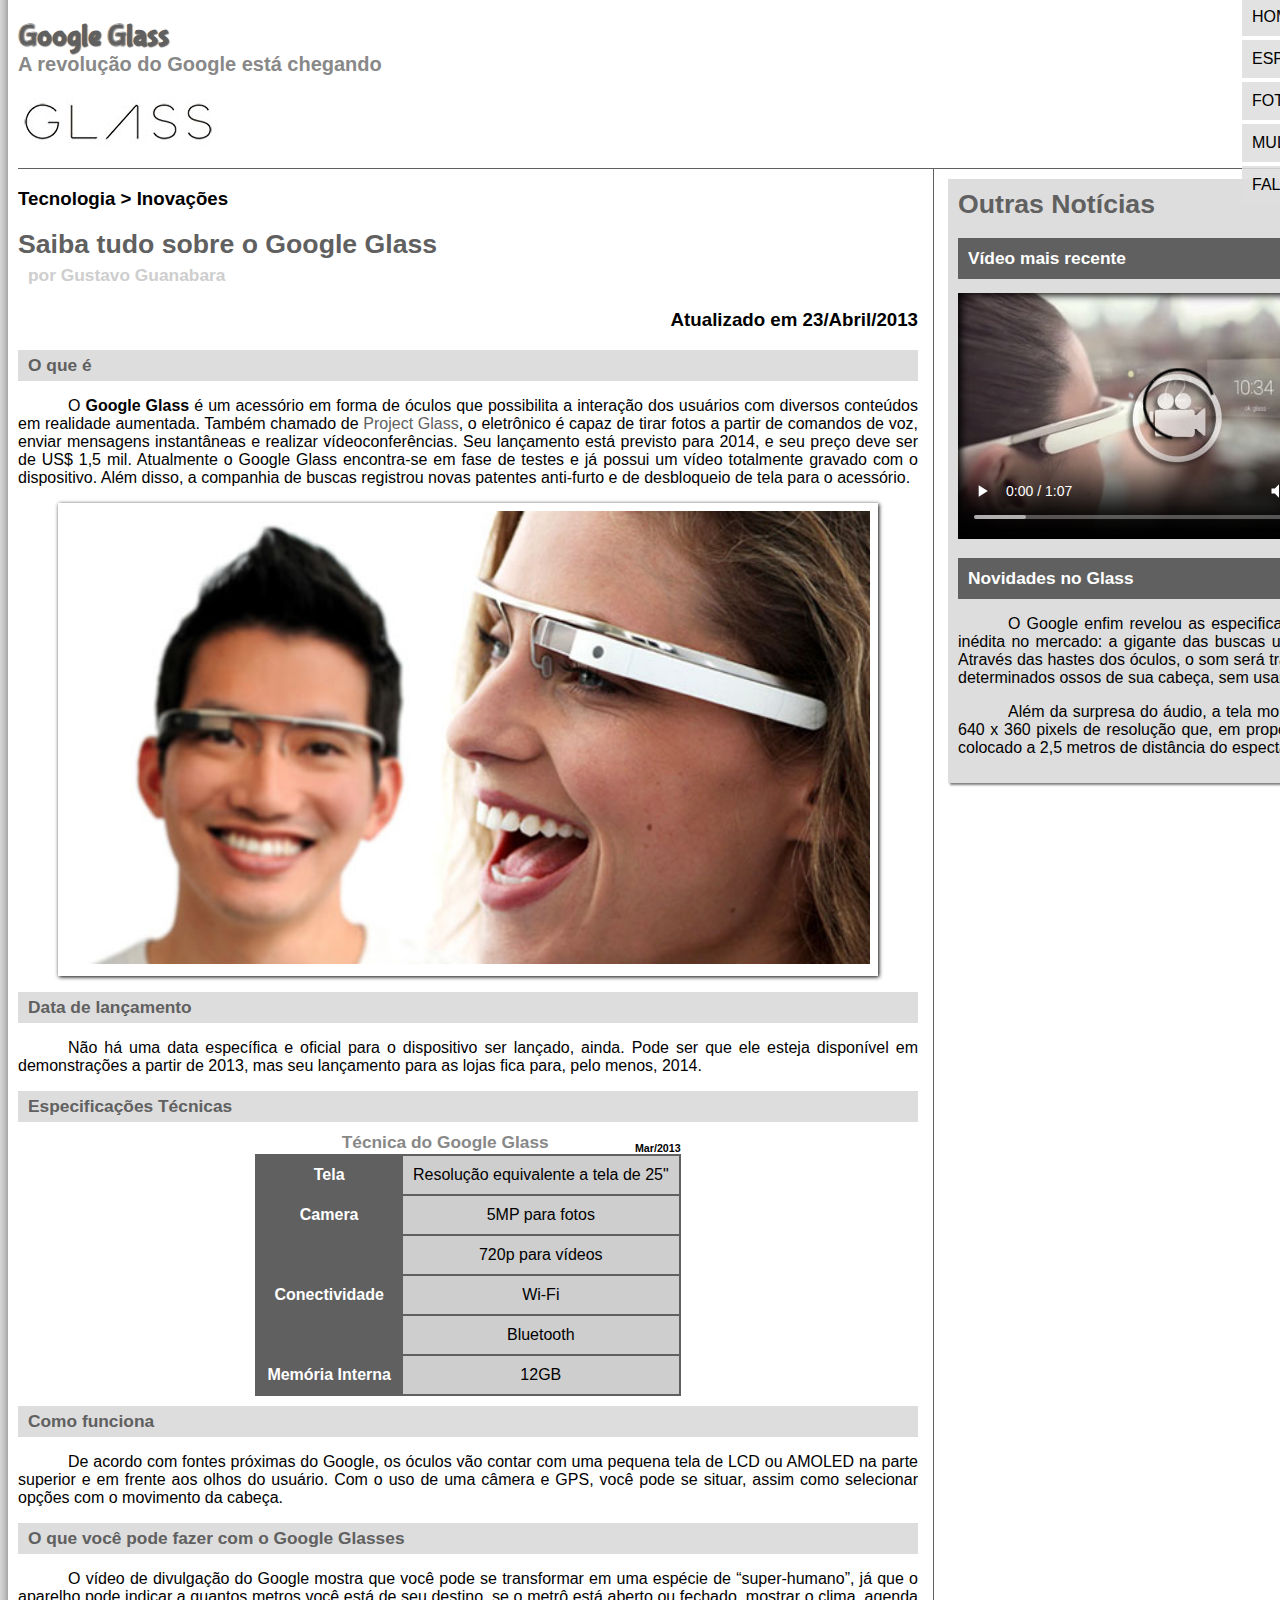
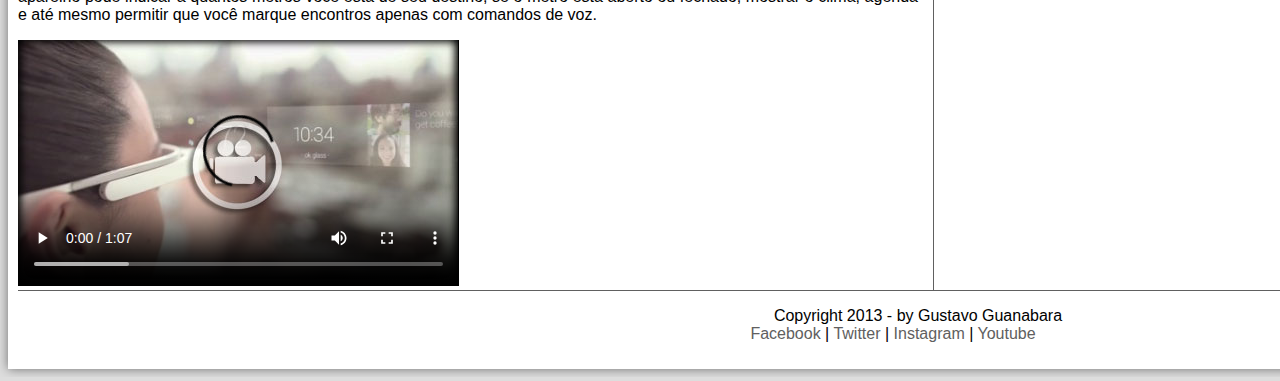
<file: index.html>
<!DOCTYPE html>
<html lang="pt-br">  

<head>
    <meta charset="UTF-8"/>
    <title> Tudo sobre Google Glass</title>
    <link rel="stylesheet" href="_css/estilo.css"/>

</head>
<script language="javascript" src="_javascript/funcoes.js"></script>

<body>
<div id="interface">

    <header id="cabecalho"> 
    <hgroup> 
    <h1> Google Glass </h1>
    <h2> A revolução do Google está chegando </h2>
    </hgroup>

<img id="icone" src="_imagens/glass-oculos-preto-peq.png">

<nav id="menu"> 
    <h1>  Menu Principal </h1>
    <ul type="disc"> 
        <li onmouseover="mudaFoto('_imagens/home.png')" onmouseout="mudaFoto('_imagens/glass-oculos-preto-peq.png')"> <a href="index.html">Home </a></li>
        <li onmouseover="mudaFoto('_imagens/especificacoes.png')" onmouseout="mudaFoto('_imagens/glass-oculos-preto-peq.png')"> <a href="specs.html"> Especificações </a></li>
        <li onmouseover="mudaFoto('_imagens/fotos.png')" onmouseout="mudaFoto('_imagens/glass-oculos-preto-peq.png')"> <a href="fotos.html"> Fotos </a></li>
        <li onmouseover="mudaFoto('_imagens/multimidia.png')" onmouseout="mudaFoto('_imagens/glass-oculos-preto-peq.png')"> <a href="multimidia.html"> Multimídia </a></li>
        <li onmouseover="mudaFoto('_imagens/contato.png')" onmouseout="mudaFoto('_imagens/glass-oculos-preto-peq.png')"> <a href="fale-conosco.html"> Fale conosco </a></li>
    </ul>

</nav>

</header>

<section id="corpo"> 

<article id="noticia-principal">
<header id="cabecalho-artigo">
<hgroup> 
<h3> Tecnologia > Inovações </h3>
<h1> Saiba tudo sobre o Google Glass</h1>
<h2> por Gustavo Guanabara</h2>
<h3 class="direita"> Atualizado em 23/Abril/2013</h3>
</hgroup>
</header>

<h2>O que é </h2>
<p> O <span style="font-weight: 900;">Google Glass</span> é um acessório em forma de óculos que possibilita a interação dos usuários com diversos conteúdos em realidade aumentada. Também chamado de <a href="https://www.google.com/glass/start/" target="_blank"> Project Glass</a>, o eletrônico é capaz de tirar fotos a partir de comandos de voz, enviar mensagens instantâneas e realizar vídeoconferências. Seu lançamento está previsto para 2014, e seu preço deve ser de US$ 1,5 mil. Atualmente o Google Glass encontra-se em fase de testes e já possui um vídeo totalmente gravado com o dispositivo. Além disso, a companhia de buscas registrou novas patentes anti-furto e de desbloqueio de tela para o acessório. </p>

<figure class="foto-legenda"> 
    <img src="_imagens/glass-quadro-homem-mulher.jpg">
    <figcaption>
        <h3> Google Glass</h3>
        <p>Uma nova maneira de ver o mundo</p>
    </figcaption>
</figure>

<h2> Data de lançamento </h2>
<p> Não há uma data específica e oficial para o dispositivo ser lançado, ainda. Pode ser que ele esteja disponível em demonstrações a partir de 2013, mas seu lançamento para as lojas fica para, pelo menos, 2014.</p>

<h2>Especificações Técnicas</h2>

<table id="tabelaspec"> 

<caption> Técnica do Google Glass <span>Mar/2013</span> </caption>

<tr><td class="ce"> Tela</td><td class="cd">Resolução equivalente a tela de 25"</td></tr>
<tr><td rowspan="2" class="ce">Camera</td><td class="cd">5MP para fotos</td></tr>
<tr><td class="cd">720p para vídeos</td></tr>
<tr><td rowspan="2" class="ce">Conectividade</td><td class="cd">Wi-Fi</td></tr>
<tr><td class="cd">Bluetooth</td></tr>
<tr><td class="ce">Memória Interna</td><td class="cd">12GB</td></tr>

</table>

<h2>Como funciona </h2>
<p> De acordo com fontes próximas do Google, os óculos vão contar com uma pequena tela de LCD ou AMOLED na parte superior e em frente aos olhos do usuário. Com o uso de uma câmera e GPS, você pode se situar, assim como selecionar opções com o movimento da cabeça.</p>

<h2>O que você pode fazer com o Google Glasses</h2>
<p>O vídeo de divulgação do Google mostra que você pode se transformar em uma espécie de “super-<wbr/>humano”, já que o aparelho pode indicar a quantos metros você está de seu destino, se o metrô está aberto ou fechado, mostrar o clima, agenda e até mesmo permitir que você marque encontros apenas com comandos de voz.</p>

<div id="tv-radio">
    <video id="filme" controls="controls" poster="_imagens/video-mini03.jpg">
        <source src="_media/getting-started.mp4" type="video/mp4"/>
    </video>
</div>

</article>
</section>

<aside id="lateral"> 
<h1>Outras Notícias </h1>
<h2>Vídeo mais recente </h2>

<div id="tv-radio">
    <video id="filme" controls="controls" poster="_imagens/video-mini03.jpg">
        <source src="_media/getting-started.mp4" type="video/mp4"/>
    </video>
</div>

<h2>Novidades no Glass </h2>
<p>O Google enfim revelou as especificações completas do Google Glass, e com ele uma surpresa ainda inédita no mercado: a gigante das buscas usará um sistema de áudio baseado na transdução por condução. Através das hastes dos óculos, o som será transmitido para o ouvido do usuário por meio de microvibrações em determinados ossos de sua cabeça, sem usar nenhum tipo de alto-falante.</p>

<p>Além da surpresa do áudio, a tela montada a frente do olho do usuário também chamou atenção. Serão 640 x 360 pixels de resolução que, em proporção, equivaleria a um monitor de 25 polegadas de alta definição colocado a 2,5 metros de distância do espectador.</p>
</aside>

<footer id="rodape">

<p> Copyright 2013 - by Gustavo Guanabara <br/>
<a  href="https://facebook.com/CursosEmVideo/" target="_blank"> Facebook </a> | 
<a href="https://twitter.com/guanabara" target="_blank">  Twitter </a> |
<a href="https://instagram.com/cursoemvideo/" target="_blank"> Instagram </a> | 
<a href="https://youtube.com/@CursoemVideo/videos " target="_blank"> Youtube </a>
</p>
</footer>
</div>
</body>
</html>
</file>
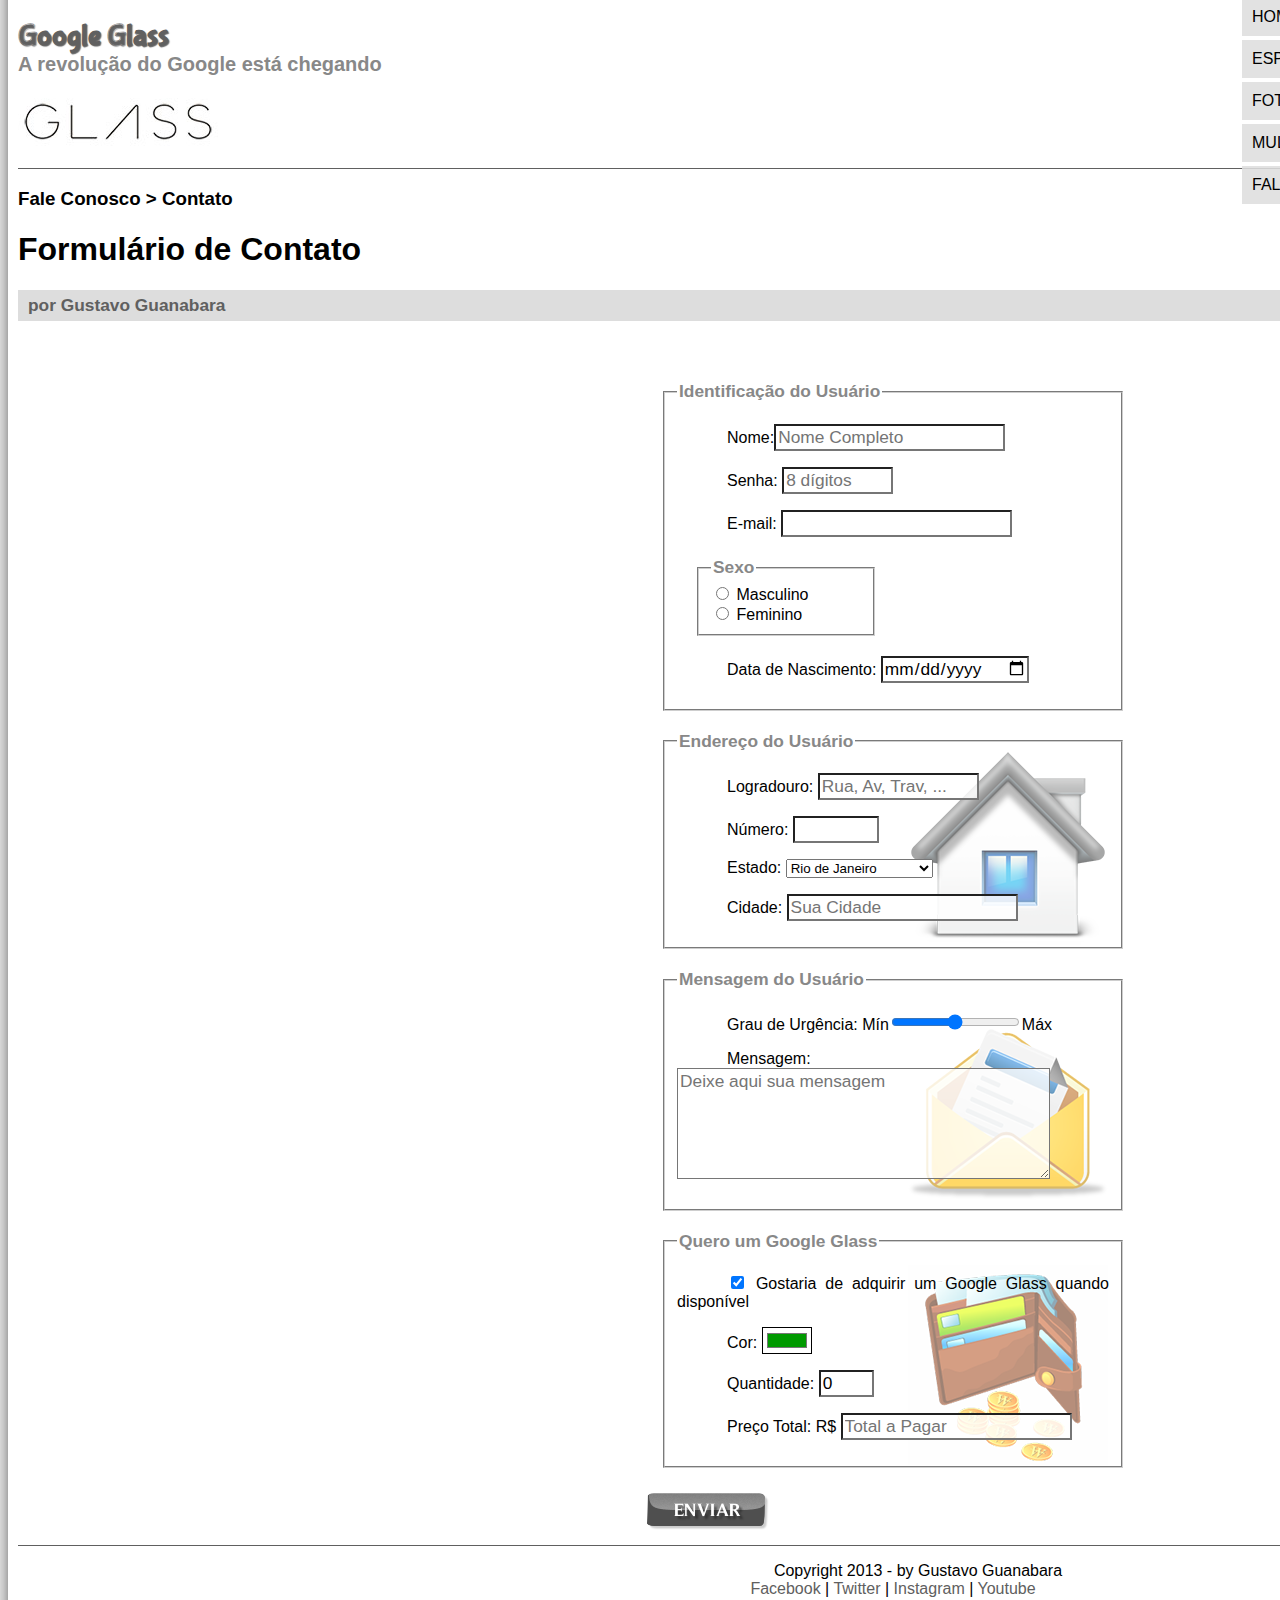
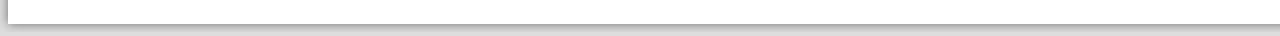
<file: fale-conosco.html>
<!DOCTYPE html>
<html lang="pt-br">  

<head>
    <meta charset="UTF-8"/>
    <title> Tudo sobre Google Glass</title>
    <link rel="stylesheet" href="_css/estilo.css"/>
    <link rel="stylesheet" href="_css/form.css"/>
    <script language="javascript" src="_javascript/funcoes.js"></script>
    <script>
        function calc_total() {
            var qtd = parseInt(document.getElementById('cQtd').value);
            tot = qtd * 1500;
            document.getElementById('cTot').value = tot;
        }
    </script>
</head>

<body>
<div id="interface">

    <header id="cabecalho"> 
    <hgroup> 
    <h1> Google Glass </h1>
    <h2> A revolução do Google está chegando </h2>
    </hgroup>

<img id="icone" src="_imagens/glass-oculos-preto-peq.png">

<nav id="menu"> 
    <h1>  Menu Principal </h1>
    <ul type="disc"> 
        <li onmouseover="mudaFoto('_imagens/home.png')" onmouseout="mudaFoto('_imagens/contato.png')"> <a href="index.html">Home </a></li>
        <li onmouseover="mudaFoto('_imagens/especificacoes.png')" onmouseout="mudaFoto('_imagens/contato.png')"> <a href="specs.html"> Especificações </a></li>
        <li onmouseover="mudaFoto('_imagens/fotos.png')" onmouseout="mudaFoto('_imagens/contato.png')"> <a href="fotos.html"> Fotos </a></li>
        <li onmouseover="mudaFoto('_imagens/multimidia.png')" onmouseout="mudaFoto('_imagens/contato.png')"> <a href="multimidia.html"> Multimídia </a></li>
        <li onmouseover="mudaFoto('_imagens/contato.png')" onmouseout="mudaFoto('_imagens/contato.png')"> <a href="fale-conosco.html"> Fale conosco </a></li>
    </ul>
</nav>
</header>

<section id="corpo-full"> 
    <article id="noticia-principal">
        <header> 
        <hgroup>  
            <h3> Fale Conosco > Contato </h3>
            <h1> Formulário de Contato </h1>
            <h2> por Gustavo Guanabara </h2>
            <h3 class="direita"> Atualizado em 01/Maio/2013 </h3>
        </hgroup>
        </header>
    
        <form method="post" id="fContato" action="mailto:contato@cursoemvideo.com" oninput="calc_total();"> 
           <fieldset>  
                <legend id="usuario"> Identificação do Usuário</legend>
                <p> <label for="cNome"> Nome:</label><input type="text" name="tNome" id="cNome" size="20" maxlength="30" placeholder="Nome Completo"/> </p>
                <p> <label for="cSenha"> Senha: </label><input type="password" name="tSenha" id="cSenha" size="8" maxlength="8" placeholder="8 dígitos" /> </p>
                <p> <label for="cMail"> E-mail: </label><input type="email" name="tMail" id="cMail" size="20" maxlength="40" /> </p>
                <fieldset id="sexo"><legend>Sexo</legend>
                <input type="radio" name="tSexo" id="cMasc" /> <label for="cMasc"> Masculino </label> <br>
                <input type="radio" name="tSexo" id="cFem" /> <label for="cFem"> Feminino </label> </fieldset> 
                <p> Data de Nascimento: <input type="date" name="tNasc" id="cNasc"/> </p>
            </fieldset>

            <fieldset id="endereco">  
                <legend> Endereço do Usuário</legend>
                <p> <label for="cRua"> Logradouro: </label><input type="text" name="tRua" id="cRua" size="13" maxlength="80" placeholder="Rua, Av, Trav, ..." /></p>
                <p> Número: <input type="number" name="tNum" id="cNum" min="0" max="9999" /> </p>
                <p> <label for="cEst"> Estado: </label> <select name="tEst" id="cEst">

                <optgroup label="Região Sudeste"> 
                    <option value="RJ">Rio de Janeiro</option>
                    <option value="SP">São Paulo</option>
                    <option value="MG">Minas Gerais</option>
                </optgroup>
                <optgroup label="Região Sul"> 
                    <option value="SC">Santa Catarina</option>
                    <option value="RS">Rio Grande do Sul</option>
                    <option value="PR">Paraná</option>
                </optgroup>
                </select> </p>

                <p> <label for="cCid"> Cidade: </label><input type="text" name="tCid" id="cCid" size="20" maxlength="40" placeholder="Sua Cidade" list="cidades"/></p>
                <datalist id="cidades">
                    <option value="Rio de Janeiro"></option>
                    <option value="Nova Iguaçu"></option>
                    <option value="Niterói"></option>
                    <option value="Belford Roxo"></option>
                </datalist>
            </fieldset>

            <fieldset id="mensagem"> 
                <legend> Mensagem do Usuário </legend>
                <p> <label for="cUrg"> Grau de Urgência: Mín</label><input type="range" name="tUrg" id="cUrg" min="0" max="10"/>Máx</p>
                <p> <label for="cMsg"> Mensagem: </label><textarea name="tMsg" id="cMsg" cols="35" rows="5" placeholder="Deixe aqui sua mensagem"></textarea></p>
            </fieldset>

            <fieldset id="pedido"> 
                <legend> Quero um Google Glass</legend>
                <p><input type="checkbox" name="tPed" id="cPed" checked/>  
                    <label for="cPed"> Gostaria de adquirir um Google Glass quando disponível  </label></p>
                <p> <label for="cCor"> Cor: </label><input type="color" name="tCor" id=cCor value="#009A00" /></p>
                <p> <label for="cQtd"> Quantidade: </label><input type="number" name="tQtd" id=cQtd min="0" max="5" value="0" /></p>
                <p> <label for="cTot">Preço Total: R$  </label><input type="text" name="tTot" id="cTot" placeholder="Total a Pagar" readonly/></p>
            </fieldset>

            <input type="image" name=tEnviar src="_imagens/botao-enviar.png"/>

        </form>
    </article>
</section>

<footer id="rodape">

    <p> Copyright 2013 - by Gustavo Guanabara <br/>
    <a  href="https://facebook.com/CursosEmVideo/" target="_blank"> Facebook </a> | 
    <a href="https://twitter.com/guanabara" target="_blank">  Twitter </a> |
    <a href="https://instagram.com/cursoemvideo/" target="_blank"> Instagram </a> | 
    <a href="https://youtube.com/@CursoemVideo/videos " target="_blank"> Youtube </a>
    </p>
    </footer>
    </div>
    </body>
    </html>
</file>
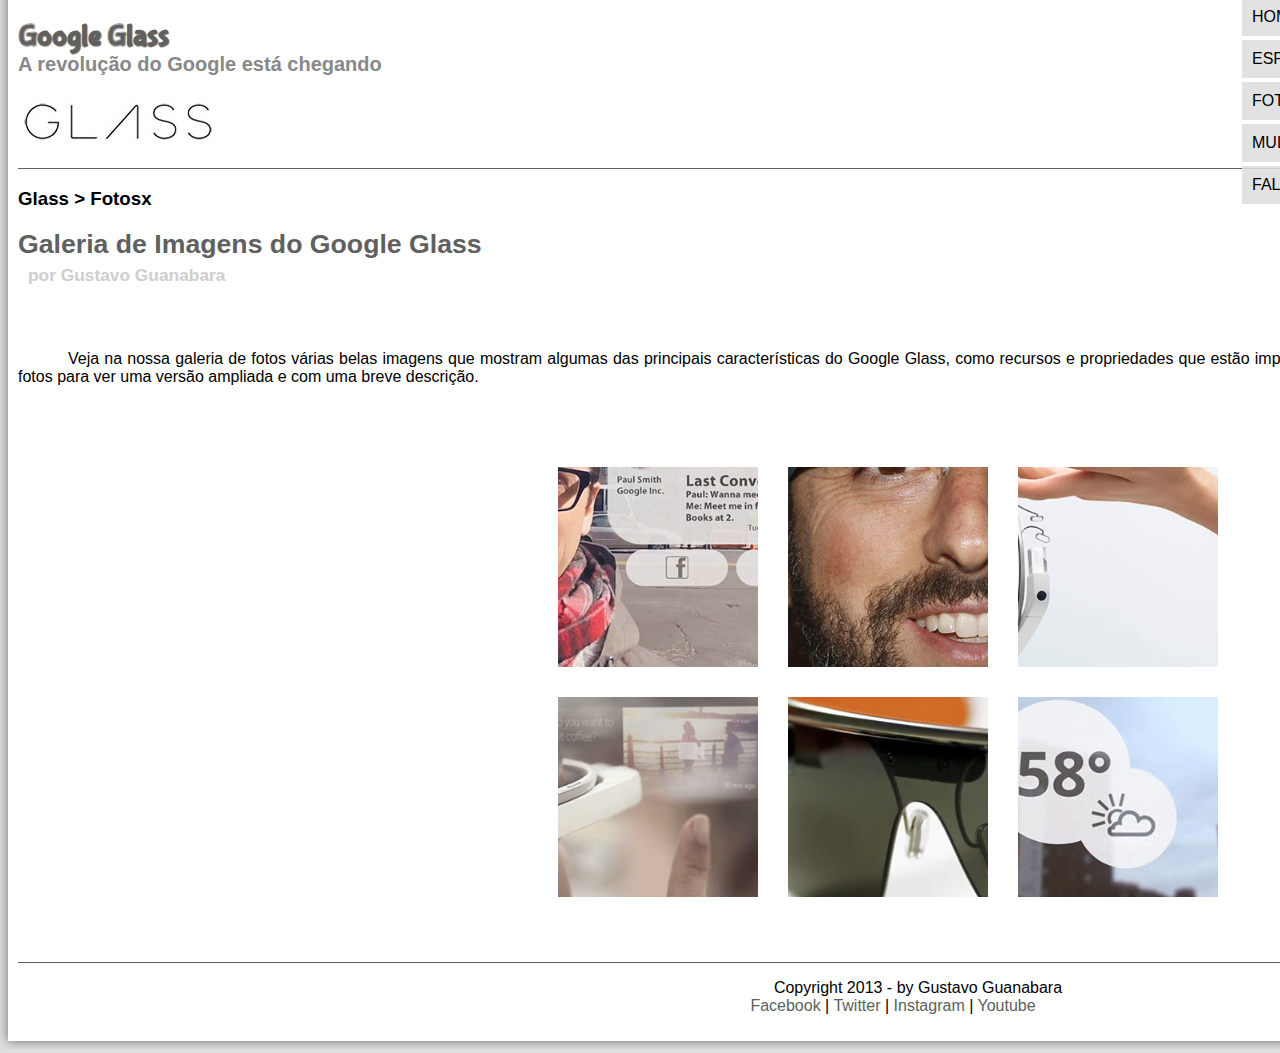
<file: fotos.html>
<!DOCTYPE html>
<html lang="pt-br">  

<head>
    <meta charset="UTF-8"/>
    <title> Tudo sobre Google Glass</title>
    <link rel="stylesheet" href="_css/estilo.css"/>
    <link rel="stylesheet" href="_css/fotos.css" />

</head>
<script language="javascript" src="_javascript/funcoes.js"></script>

<body>
<div id="interface">

    <header id="cabecalho"> 
    <hgroup> 
    <h1> Google Glass </h1>
    <h2> A revolução do Google está chegando </h2>
    </hgroup>

<img id="icone" src="_imagens/fotos.png"/>

<nav id="menu"> 
    <h1>  Menu Principal </h1>
    <ul type="disc"> 
        <li onmouseover="mudaFoto('_imagens/home.png')" onmouseout="mudaFoto('_imagens/fotos.png')"> <a href="index.html">Home </a></li>
        <li onmouseover="mudaFoto('_imagens/especificacoes.png')" onmouseout="mudaFoto('_imagens/fotos.png')"> <a href="specs.html"> Especificações </a></li>
        <li onmouseover="mudaFoto('_imagens/fotos.png')" onmouseout="mudaFoto('_imagens/fotos.png')"> <a href="fotos.html"> Fotos </a></li>
        <li onmouseover="mudaFoto('_imagens/multimidia.png')" onmouseout="mudaFoto('_imagens/fotos.png')"> <a href="multimidia.html"> Multimídia </a></li>
        <li onmouseover="mudaFoto('_imagens/contato.png')" onmouseout="mudaFoto('_imagens/fotos.png')"> <a href="fale-conosco.html"> Fale conosco </a></li>
    </ul>
</nav>
</header>

<section id="corpo-full"> 
    <article id="noticia-principal">
        <header id="cabecalho-artigo">
        <hgroup> 
        <h3> Glass > Fotosx </h3>
        <h1> Galeria de Imagens do Google Glass</h1>
        <h2> por Gustavo Guanabara</h2>
        <h3 class="direita"> Atualizado em 01/Maio/2013</h3>
        </hgroup>
        </header>


<p>Veja na nossa galeria de fotos várias belas imagens que mostram algumas das principais características do Google Glass, como recursos e propriedades que estão impressionando o mundo inteiro. Basta passar o mouse sobre uma das fotos para ver uma versão ampliada e com uma breve descrição. </p>

<ul id="album-fotos"> 
    <li id="foto01"><span> Agenda e lembretes </span></li>
    <li id="foto02"><span> Sergey Brin usando o Glass </span></li>
    <li id="foto03"><span> Leve e compacto </span></li>
    <li id="foto04"><span> Sensação de uma tela de 50" </span></li>
    <li id="foto05"><span> Vários tipos de lente </span></li>
    <li id="foto06"><span> Informações importantes </span></li>
</ul>


<footer id="rodape">

    <p> Copyright 2013 - by Gustavo Guanabara <br/>
    <a  href="https://facebook.com/CursosEmVideo/" target="_blank"> Facebook </a> | 
    <a href="https://twitter.com/guanabara" target="_blank">  Twitter </a> |
    <a href="https://instagram.com/cursoemvideo/" target="_blank"> Instagram </a> | 
    <a href="https://youtube.com/@CursoemVideo/videos " target="_blank"> Youtube </a>
    </p>
    </footer>
    </div>
    </body>
    </html>
</file>
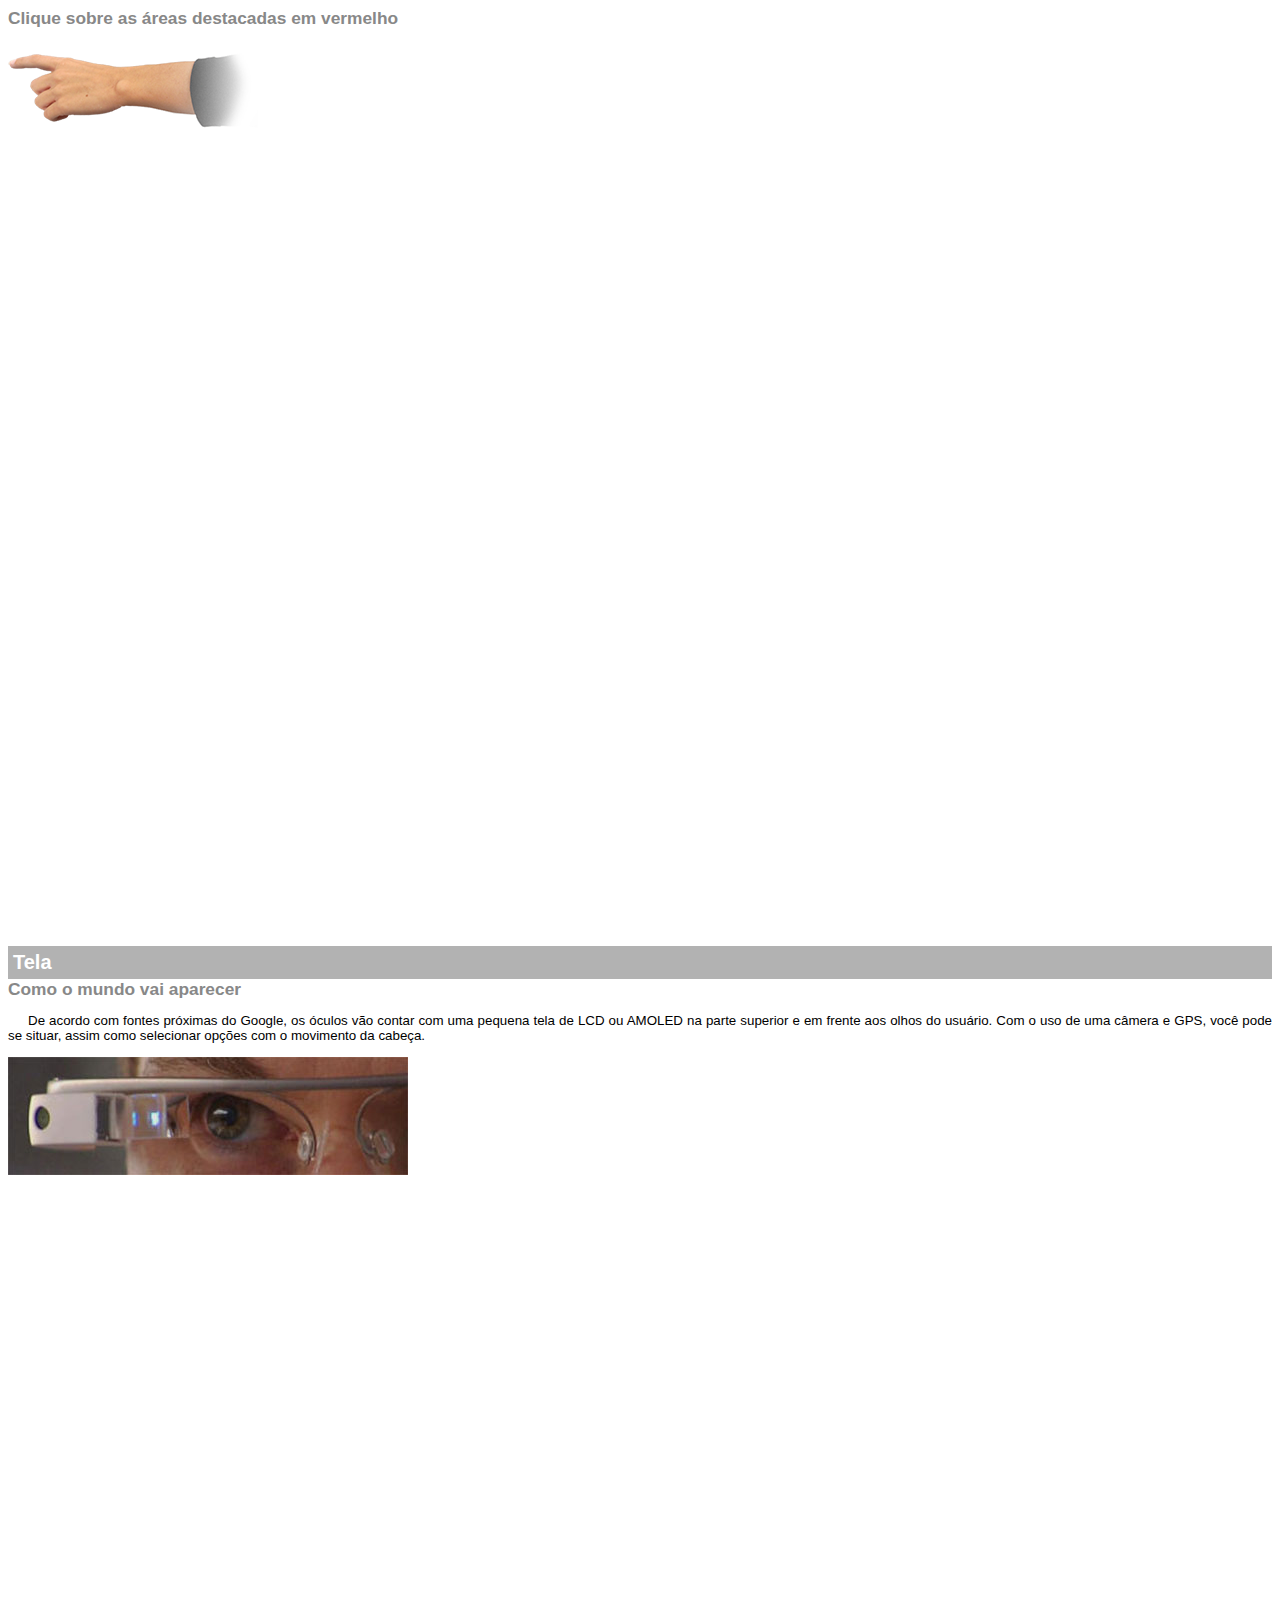
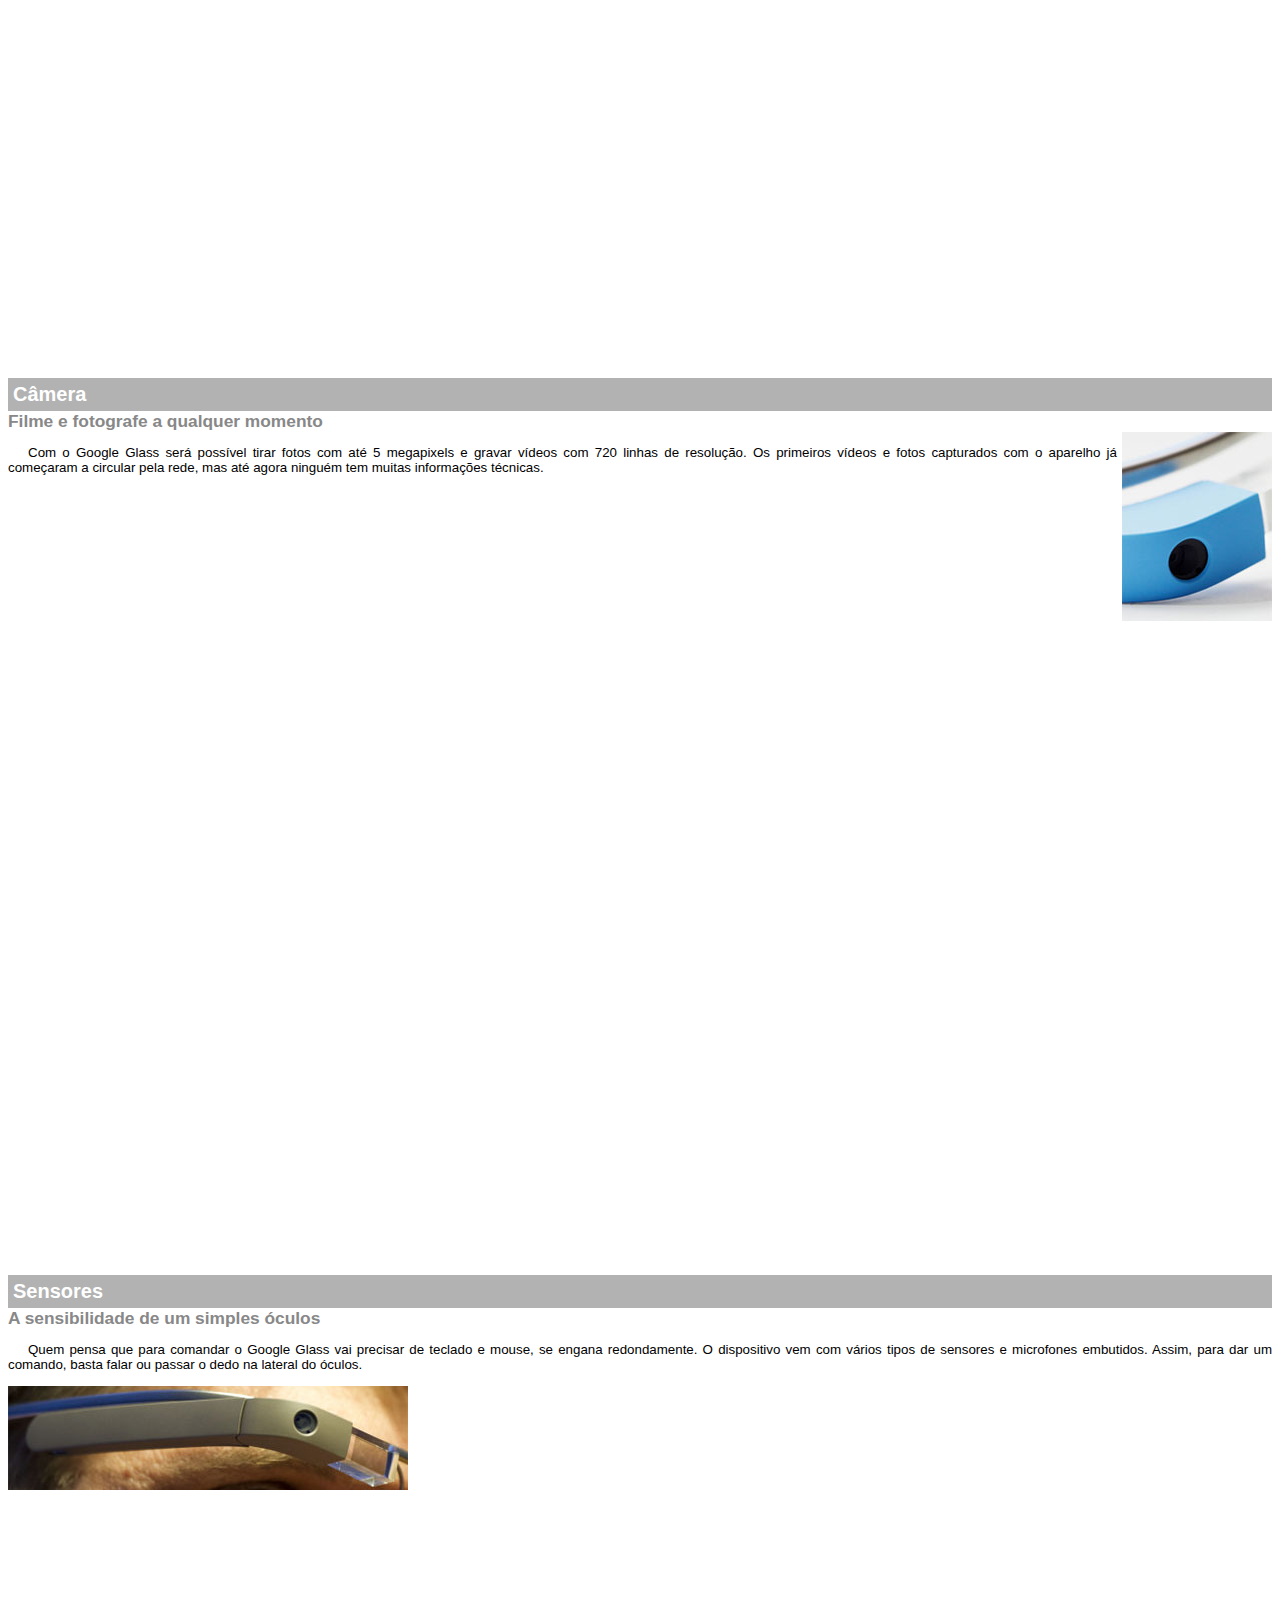
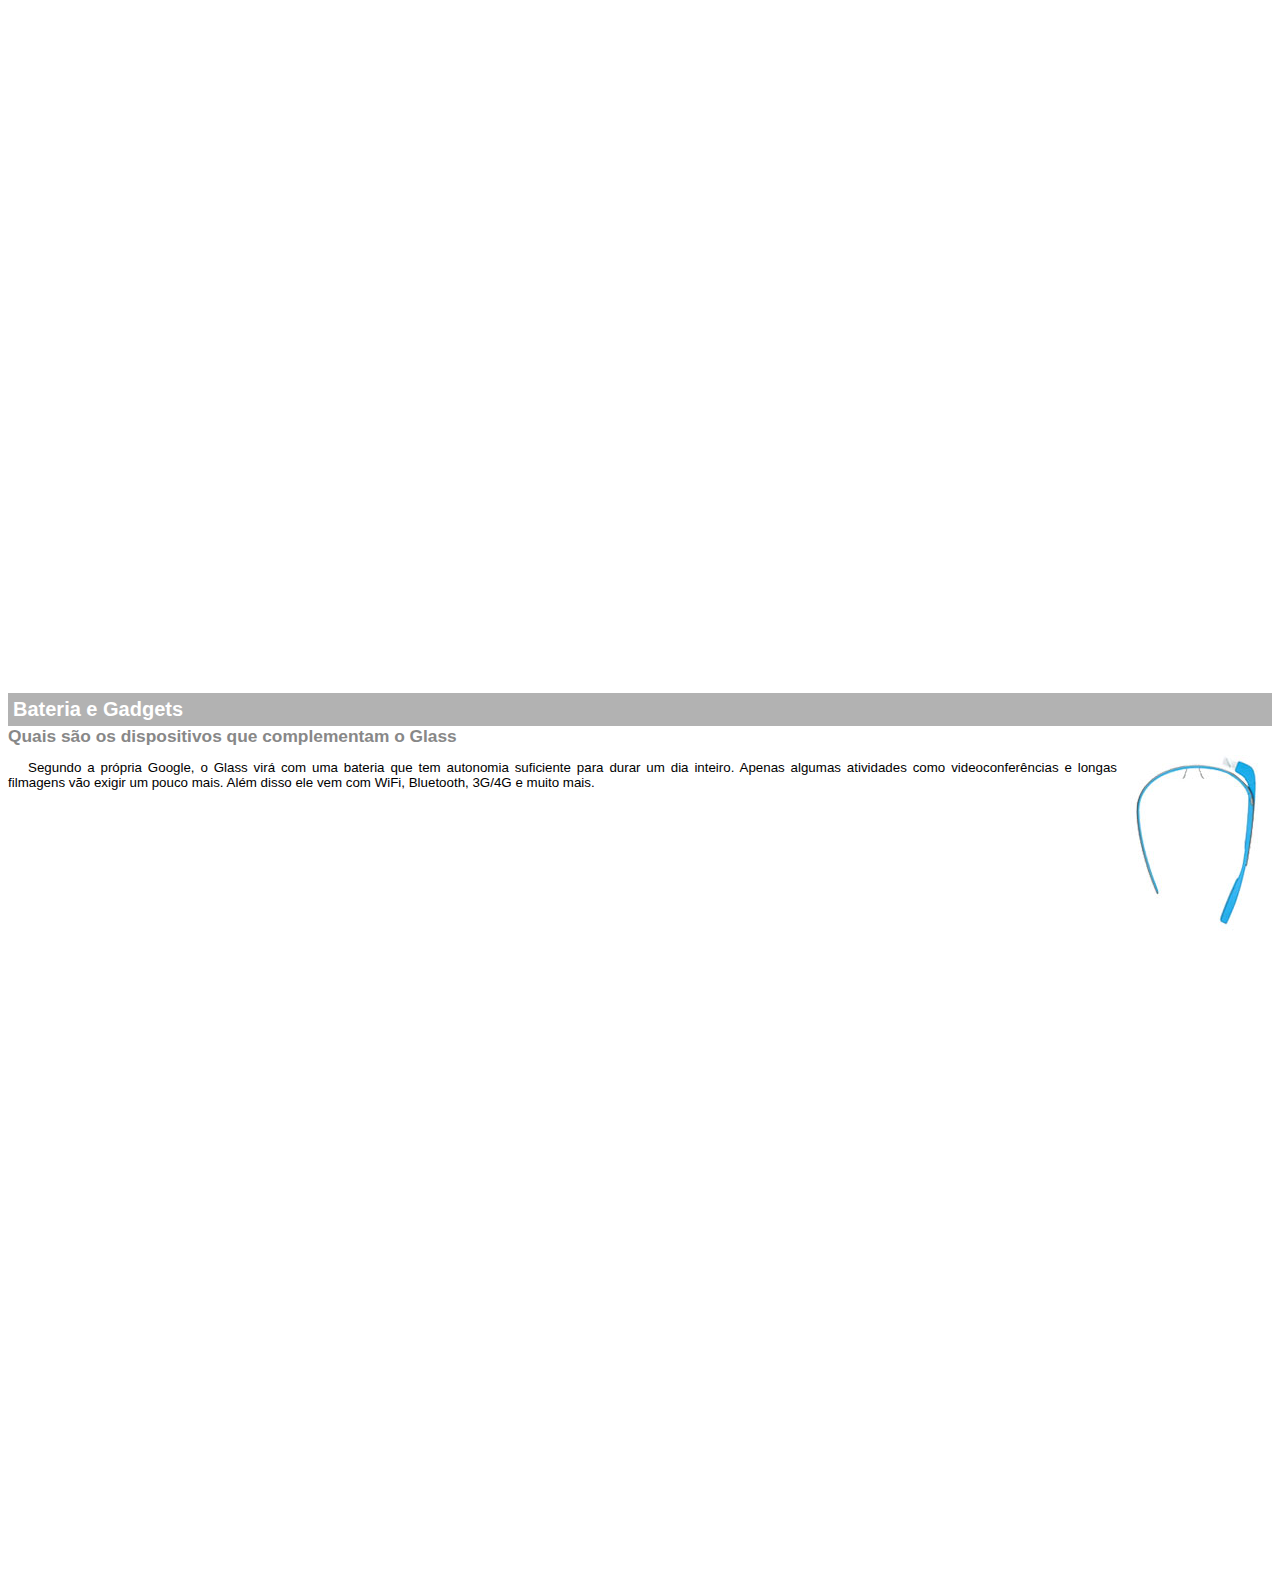
<file: google-glass.html>
<!DOCTYPE html>
<html lang="pt-br">
<head>
    <meta charset="UTF-8">
    <meta http-equiv="X-UA-Compatible" content="IE=edge">
    <meta name="viewport" content="width=device-width, initial-scale=1.0">
    <title>Informações sobre Google Glass</title>
    <style>
        body {
            font-family: arial;
            font-size: 10pt;
        }
        p {
            text-align: justify;
            text-indent: 20px;
        }
        article h1 {
            font-size: 15pt;
            color: #ffff;
            background-color: rgba(0,0,0,.3);
            padding: 5px;
            margin: 0px;
        }
        article h2 {
            font-size: 13pt;
            color: #888888;
            margin: 0px;
        }
        article {
            margin-bottom: 800px;
        }
        img.img-dir{
            display: block;;
            float: right;
            margin-left: 5px;
        }
    </style>
</head>
<body>

    <article id="topo"> 
        <header> 
            <h2>Clique sobre as áreas destacadas em vermelho</h2>
        </header>
        <img src="_imagens/mao.png" alt="Mão apontando para a esquerda"/>
    </article>
    
    <article id="tela"> 
        <header>
            <h1> Tela </h1>
            <h2> Como o mundo vai aparecer </h2>
        </header>
        <p> De acordo com fontes próximas do Google, os óculos vão contar com uma pequena tela de LCD ou AMOLED na parte superior e em frente aos olhos do usuário. Com o uso de uma câmera e GPS, você pode se situar, assim como selecionar opções com o movimento da cabeça.</p>
        <img src="_imagens/det-tela.jpg" alt="Tela do Google Glass"/>
    </article>
    
    <article id="camera"> 
        <header>
        <h1> Câmera</h1>
        <h2> Filme e fotografe a qualquer momento</h2>
    </header>
        <img src="_imagens/det-camera.jpg" class="img-dir" alt="Câmera do Google Glass" />
        <p> Com o Google Glass será possível tirar fotos com até 5 megapixels e gravar vídeos com 720 linhas de resolução. Os primeiros vídeos e fotos capturados com o aparelho já começaram a circular pela rede, mas até agora ninguém tem muitas informações técnicas. </p> </article>
    
    <article id="sensores"> 
        <header> 
            <h1> Sensores </h1>
            <h2> A sensibilidade de um simples óculos </h2>
    </header>
        <p> Quem pensa que para comandar o Google Glass vai precisar de teclado e mouse, se engana redondamente. O dispositivo vem com vários tipos de sensores e microfones embutidos. Assim, para dar um comando, basta falar ou passar o dedo na lateral do óculos. </p>
        <img src="_imagens/det-touch.jpg" alt="Sensores do Google Glass" />
     </article> 
    
    <article id="gadgets"> 
        <head> 
            <h1> Bateria e Gadgets </h1>
            <h2> Quais são os dispositivos que complementam o Glass</h2>
    </head>
            <img src="_imagens/det-bateria.jpg " class="img-dir" alt="Bateria e Gadgets do Google Glass"/>
            <p>Segundo a própria Google, o Glass virá com uma bateria que tem autonomia suficiente para durar um dia inteiro. Apenas algumas atividades como videoconferências e longas filmagens vão exigir um pouco mais. Além disso ele vem com WiFi, Bluetooth, 3G/4G e muito mais.</p> </article>       
</body>
</html>
</file>
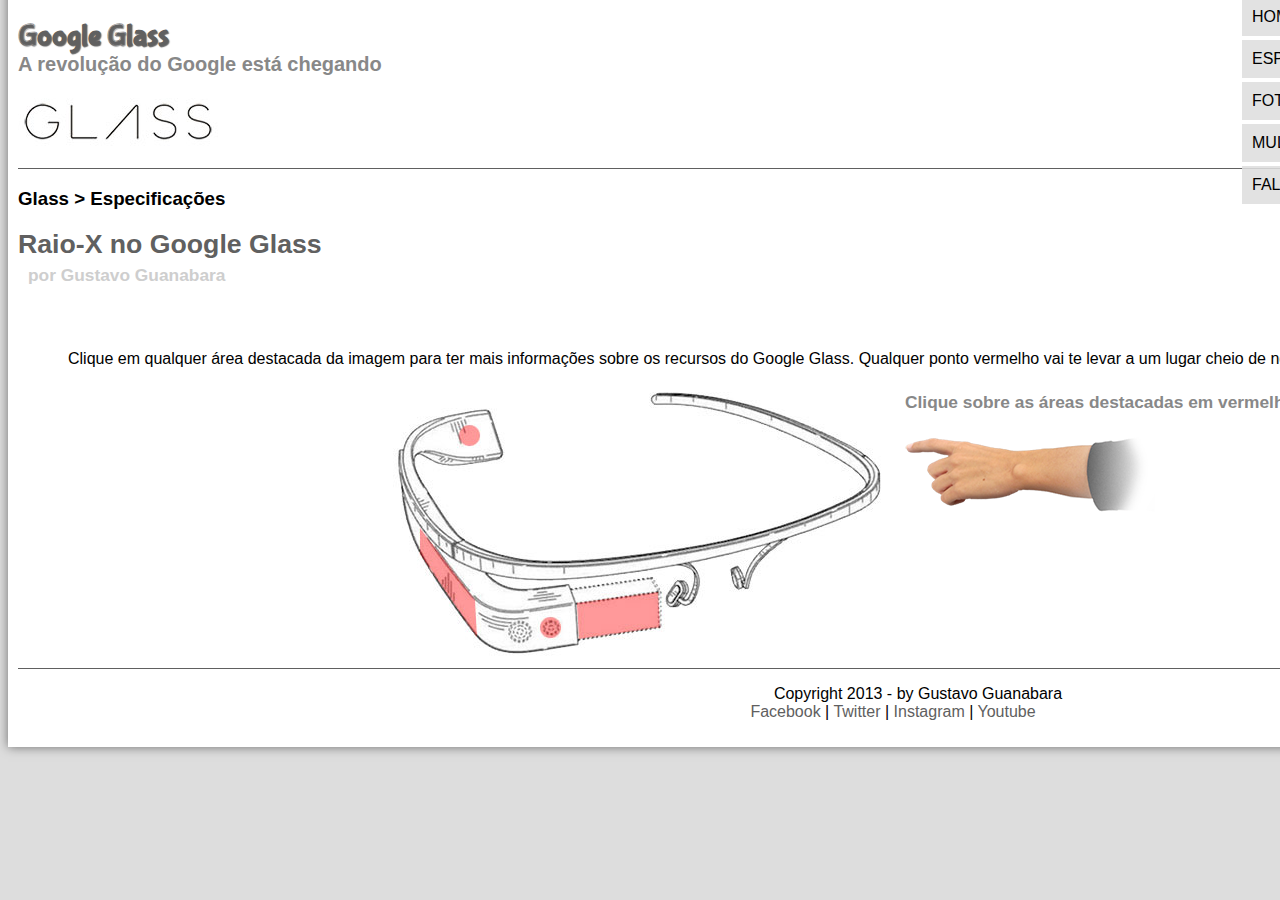
<file: specs.html>
<!DOCTYPE html>
<html lang="pt-br">  

<head>
    <meta charset="UTF-8"/>
    <title> Tudo sobre Google Glass</title>
    <link rel="stylesheet" href="_css/estilo.css"/>
    <link rel="stylesheet" href="_css/specs.css"/>
</head>
<script language="javascript" src="_javascript/funcoes.js"></script>

<body>
<div id="interface">

    <header id="cabecalho"> 
    <hgroup> 
    <h1> Google Glass </h1>
    <h2> A revolução do Google está chegando </h2>
    </hgroup>

<img id="icone" src="_imagens/glass-oculos-preto-peq.png">

<nav id="menu"> 
    <h1>  Menu Principal </h1>
    <ul type="disc"> 
        <li onmouseover="mudaFoto('_imagens/home.png')" onmouseout="mudaFoto('_imagens/especificacoes.png')"> <a href="index.html">Home </a></li>
        <li onmouseover="mudaFoto('_imagens/especificacoes.png')" onmouseout="mudaFoto('_imagens/especificacoes.png')"> <a href="specs.html"> Especificações </a></li>
        <li onmouseover="mudaFoto('_imagens/fotos.png')" onmouseout="mudaFoto('_imagens/especificacoes.png')"> <a href="fotos.html"> Fotos </a></li>
        <li onmouseover="mudaFoto('_imagens/multimidia.png')" onmouseout="mudaFoto('_imagens/especificacoes.png')"> <a href="multimidia.html"> Multimídia </a></li>
        <li onmouseover="mudaFoto('_imagens/contato.png')" onmouseout="mudaFoto('_imagens/especificacoes.png')"> <a href="fale-conosco.html"> Fale conosco </a></li>
    </ul>

</nav>

</header>

<section id="corpo-full"> 
    <article id="noticia-principal">
        <header id="cabecalho-artigo">
        <hgroup> 
        <h3> Glass > Especificações </h3>
        <h1> Raio-X no Google Glass</h1>
        <h2> por Gustavo Guanabara</h2>
        <h3 class="direita"> Atualizado em 01/Maio/2013</h3>
        </hgroup>
        </header>

<p>Clique em qualquer área destacada da imagem para ter mais informações sobre os recursos do Google Glass. Qualquer ponto vermelho vai te levar a um lugar cheio de novas informações.</p>
        <section id="conteudo">
            <img src="_imagens/glass-esquema-marcado.jpg" usemap="#meumapa"/>
            <map name="meumapa">
                <area shape="rect" coords="179,202,270,260" href="google-glass.html#tela" target="janela" />
                <area shape="circle" coords="158,243,12" href="google-glass.html#camera" target="janela" />
                <area shape="circle" coords="76,52,12" href="google-glass.html#gadgets" target="janela" />
                <area shape="poly" coords="28,143,83,216,84,249,27,169" href="google-glass.html#sensores" target="janela" />
            </map>
            <iframe src="google-glass.html" name="janela" id="frame-spec"></iframe>
        </section>
    <article>
</section>


<footer id="rodape">

    <p> Copyright 2013 - by Gustavo Guanabara <br/>
    <a  href="https://facebook.com/CursosEmVideo/" target="_blank"> Facebook </a> | 
    <a href="https://twitter.com/guanabara" target="_blank">  Twitter </a> |
    <a href="https://instagram.com/cursoemvideo/" target="_blank"> Instagram </a> | 
    <a href="https://youtube.com/@CursoemVideo/videos " target="_blank"> Youtube </a>
    </p>
    </footer>
    </div>
    </body>
    </html>
</file>
<file: _css/estilo.css>
@charset "UTF-8";
@font-face {
    font-family: 'FonteLogo';
    src: url("../_fonts/bubblegum-sans-regular.otf");
}
body {
    font-family: Arial, sans-serif;
    background-color: #dddddd ;
    color: rgba(0,0,0,1);
}

div#interface {
    width: 1750px;
    background-color: white;
    margin: -20px auto 0px auto;
    box-shadow: 0px 0px 10px rgba(0,0,0,.5);
    padding: 10px;
}

p {
    text-align: justify;
    text-indent: 50px;
}

a {
    text-decoration: none;
    color: #606060;
}

a:hover {
    text-decoration: underline;
}

header#cabecalho img#icone {
    position: absolute;
    left: 1650px;
    top: 60px;
}

header#cabecalho {
    border-bottom: 1px #606060 solid;
    height: 150px;
    background: url("../_imagens/glass-logo-peq.jpg") no-repeat 0px 80px;
}

header#cabecalho h1 {
    font-family: 'FonteLogo', sans-serif;
    font-size: 30px;
    color:#606060;
    text-shadow: 1px 1px 1px rgba(0,0,0,.6);
    padding: 0px;
    margin-bottom: 0px;
}

header#cabecalho h2 {
    font-family: Arial, sans-serif;
    color: #888888;
    font-size: 15pt;
    padding: 0px;
    margin-top: 0px;
    
}

/* formatação de imagens com legendas*/

figure.foto-legenda {
    position: relative;
    border: 8px solid white;
    box-shadow: 1px 1px 4px black;
}

figure.foto-legenda img {
    width: 100%;
    height: 100%;
}

figure.foto-legenda figcaption {
    opacity: 0;
    position: absolute;
    top: 0px;
    background-color: rgba(0,0,0,.4);
    color: white;
    width: 100%;
    height: 100%;
    padding: 10px;
    box-sizing: border-box;
    transition: opacity 1s;

}

figure.foto-legenda:hover figcaption {
    opacity: 1;
}

/* Formatação Menu*/

nav#menu {
    display: block;
}

nav#menu ul {
    list-style: none;
    text-transform: uppercase;
    position:absolute;
    top: -20px;
    left: 1200px;
}

nav#menu li {
    display: inline-block;
    background-color: #dddd;
    padding: 10px;
    margin: 2px;
    transition: background-color 1s;
}

nav#menu li:hover {
    background-color: #606060;
}

nav#menu h1 {
    display: none;
}

nav#menu a {
    color: black;
    text-decoration: none;
}

nav#menu a:hover {
    color: #ffff;
    text-decoration: underline;
}

section#corpo {
    display: block;
    width: 900px;
    float: left;
    border-right: 1px solid #606060;
    padding-right: 15px;
}

article#noticia-principal h2 {
    font-size: 13pt;
    color: #606060;
    background-color: #dddddd;
    padding: 5px 0px 5px 10px;
    margin: 10px 0px 10px 0px;
}

header#cabecalho-artigo h1 {
    font-family: 'FonteLogo' sans-serif;
    font-size: 20pt;
    color: #606060;
    margin-bottom: 0px;
    margin-top: 0px;
}

.direita {
    text-align: right;
}

header#cabecalho-artigo h2 {
    font-size: 13pt;
    color: #cecece;
    background-color: #ffffff;
    margin: 0px;
}


table#tabelaspec {
    border: 1px solid #606060;
    border-spacing: 0px;
    margin-left: auto;
    margin-right: auto;
}

table#tabelaspec td {
    border: 1px solid #606060;
    padding: 10px;
    text-align: center;
    vertical-align: middle;
}

table#tabelaspec td.ce {
    color: #ffffff;
    background-color: #606060;
    vertical-align: top;
    font-weight: bold;
}

table#tabelaspec td.cd {
    background-color: #cecece;

}

table#tabelaspec caption {
    color: #888888;
    font-size: 13pt;
    font-weight: bolder;
}

table#tabelaspec caption span {
    display: block;
    float: right;
    color: #000000;
    font-size: 8pt;
    margin-top: 10px;
}

aside#lateral {
    display: block;
    width: 800px;
    float: right;
    padding-right: 10px;
    background-color: #dddddd;
    padding: 10px;
    margin-top: 10px;
    box-shadow: 2px 2px 2px rgba(0,0,0,.5);
}

aside#lateral h1 {
    font-family: 'FonteLogo' sans-serif;
    font-size: 20pt;
    color: #606060;
    margin-top: 0px;
    
}

aside#lateral h2 {
    background-color: #606060;
    font-size: 13pt;
    color: #ffffff;
    padding: 10px;

}

footer#rodape {
    clear: both;
    border-top: 1px solid #606060;
}

footer#rodape p {
    text-align: center;

}
</file>
<file: _css/form.css>
@charset "UTF-8";

form {
    width: 500px;
    margin: auto;
}

input, textarea {
    font-family: sans-serif;
    font-weight: normal;
    font-size: 13pt;
    background-color: rgba(255,255,255,0.8);
}

input:hover, textarea:hover {
    background-color: #dddddd;
}

legend {
    color: #888888;
    font-weight: bold;
    font-size: 13pt;
    font-family: sans-serif;
}

fieldset {
    border-color: #cecece;
    margin: 20px;
}

fieldset#sexo {
    width: 150px;
}

fieldset#usuario {
    background: url("../_imagens/icone-contato.png") no-repeat 95% 95%;
}
fieldset#endereco {
    background: url("../_imagens/icone-endereco.png") no-repeat 95% 95%;
}
fieldset#mensagem {
    background: url("../_imagens/icone-mensagem.png") no-repeat 95% 95%;
}
fieldset#pedido {
    background: url("../_imagens/icone-pagamento.png") no-repeat 95% 95%;
}
</file>
<file: _css/fotos.css>
@charset "UTF-8";

ul#album-fotos {
    width: 700px;
    margin: 0 auto;
    padding: 50px;
    overflow: hidden;
    list-style: none;
}

ul#album-fotos li {
    float: left;
    width: 200px;
    height: 200px;
    margin: 10px;
    border: 5px solid #ffffff;
    background-color: #ffffff;
    box-shadow: 1px, 1px, 3px rgba(0,0,0,.4);
    -webkit-transition: all 0.3s ease-in;
}

ul#album-fotos li span {
    opacity: 0;
    color: #ffffff;
    text-shadow: 1px 1px 1px #000000;
    background-color: rgba(0,0,0,.3);
    font-size: 9pt;
    line-height: 370px;
    padding: 5px;
}

ul#album-fotos li:hover {
    -webkit-transform: scale(1.5);
}

ul#album-fotos li:hover span {
    opacity: 1;
}

ul#album-fotos li#foto01 {
    background: url('../_imagens/galeria-01.jpg') no-repeat;
    background-position: 50% 50%;
    background-size: 400px 400px;
    background-color: #ffffff;
}
ul#album-fotos li#foto01:hover {
    background-position: 0px 0px;
    background-size: 200px 200px;
}

ul#album-fotos li#foto02 {
    background: url('../_imagens/galeria-02.jpg') no-repeat;
    background-position: 50% 50%;
    background-size: 400px 400px;
    background-color: #ffffff;
}
ul#album-fotos li#foto02:hover {
    background-position: 0px 0px;
    background-size: 200px 200px;
}

ul#album-fotos li#foto03 {
    background: url('../_imagens/galeria-03.jpg') no-repeat;
    background-position: 50% 50%;
    background-size: 400px 400px;
    background-color: #ffffff;
}
ul#album-fotos li#foto03:hover {
    background-position: 0px 0px;
    background-size: 200px 200px;
}

ul#album-fotos li#foto04 {
    background: url('../_imagens/galeria-04.jpg') no-repeat;
    background-position: 50% 50%;
    background-size: 400px 400px;
    background-color: #ffffff;
}
ul#album-fotos li#foto04:hover {
    background-position: 0px 0px;
    background-size: 200px 200px;
}

ul#album-fotos li#foto05 {
    background: url('../_imagens/galeria-05.jpg') no-repeat;
    background-position: 50% 50%;
    background-size: 400px 400px;
    background-color: #ffffff;
}
ul#album-fotos li#foto05:hover {
    background-position: 0px 0px;
    background-size: 200px 200px;
}

ul#album-fotos li#foto06 {
    background: url('../_imagens/galeria-06.jpg') no-repeat;
    background-position: 50% 50%;
    background-size: 400px 400px;
    background-color: #ffffff;
}
ul#album-fotos li#foto06:hover {
    background-position: 0px 0px;
    background-size: 200px 200px;
}
</file>
<file: _css/specs.css>
@charset "UTF-8";

section#conteudo {
    width: 1000px;
    margin: auto;
}

iframe#frame-spec {
    width: 450px;
    height: 280px;
    border: none;
    overflow: hidden;
}
iframe#frame-spec::-webkit-scrollbar {
    display: none;
}
</file>
